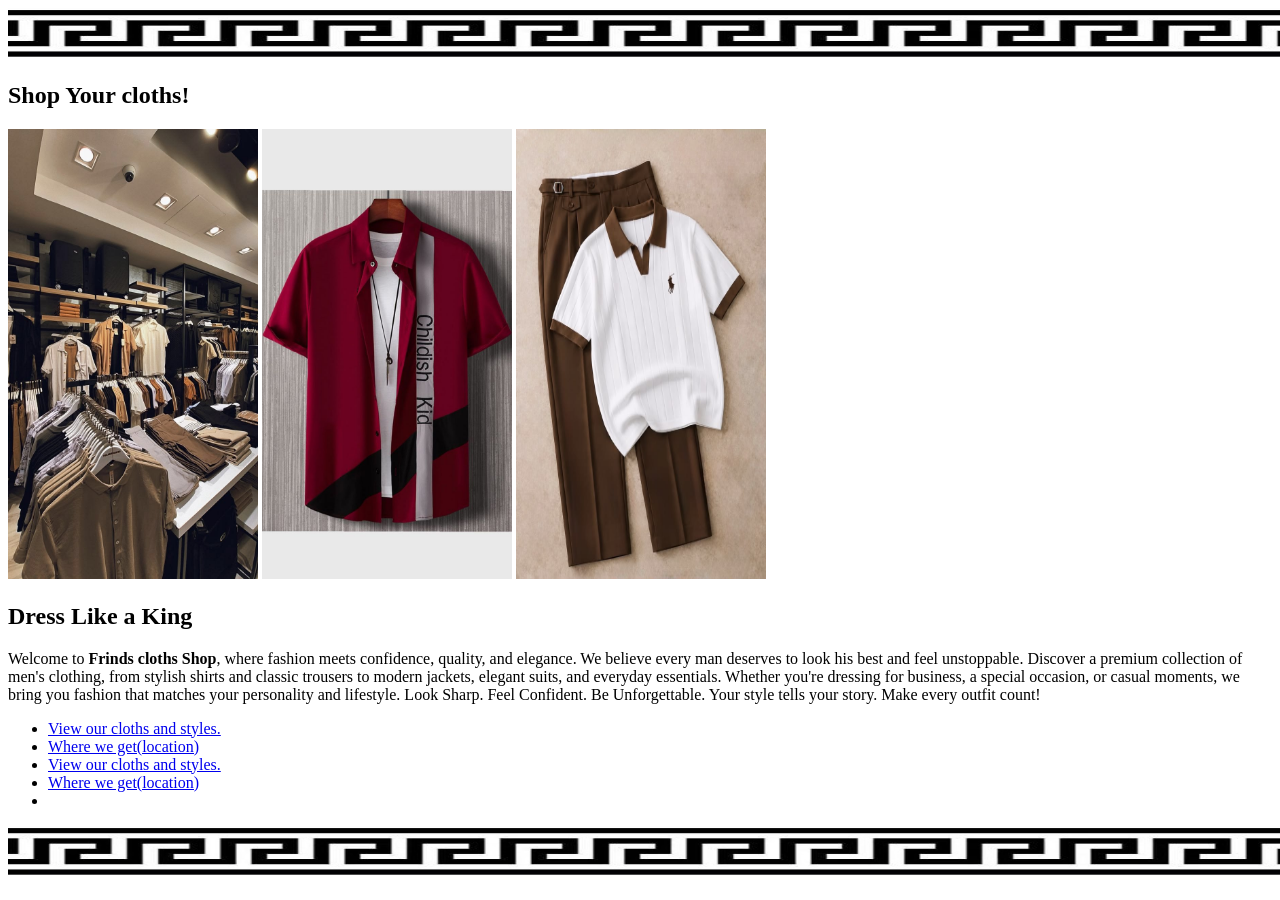
<file: index.html>
<!DOCTYPE html>
<html>
    <head>
<title>
   <link rel="stylesheet" href="recip.css">
    Frinds cloth shop
</title>
</head>

 <body>
    
    <img src="images/bg.jpg" width="1500" height="50">
 <h2>Shop Your cloths!</h2>
 <div class="image">
<span> <img src="images/a9.jpg" alt="Shope over view." width="250" height="450">
      <img src="images/bg4.jpg" alt="Shope over view." width="250" height="450"> 
      <img src="images/bg3.jpg" alt="Shope over view." width="250" height="450">
 </span>
 </div>
 <h2>Dress Like a King</h2>
<p>Welcome to <b>Frinds cloths Shop</b>, where fashion meets confidence, quality, and elegance. We believe every man deserves to look his best and feel unstoppable.

Discover a premium collection of men's clothing, from stylish shirts and classic trousers to modern jackets, elegant suits, and everyday essentials. Whether you're dressing for business, a special occasion, or casual moments, we bring you fashion that matches your personality and lifestyle.

Look Sharp. Feel Confident. Be Unforgettable.

Your style tells your story. Make every outfit count!</p>

<ul>
   <li> <a href="viewcloth-index.html">View our cloths and styles.</a></li>
   <li> <a href="adress-index.html">Where we get(location)</a></li>
   <li> <a href="viewcloth-index.html">View our cloths and styles.</a></li>
   <li> <a href="adress-index.html">Where we get(location)</a></li>
   <li> <a href=""></a></li>
</ul>
<img src="images/bg.jpg" width="1500" height="50">
 </body>

</html>
</file>
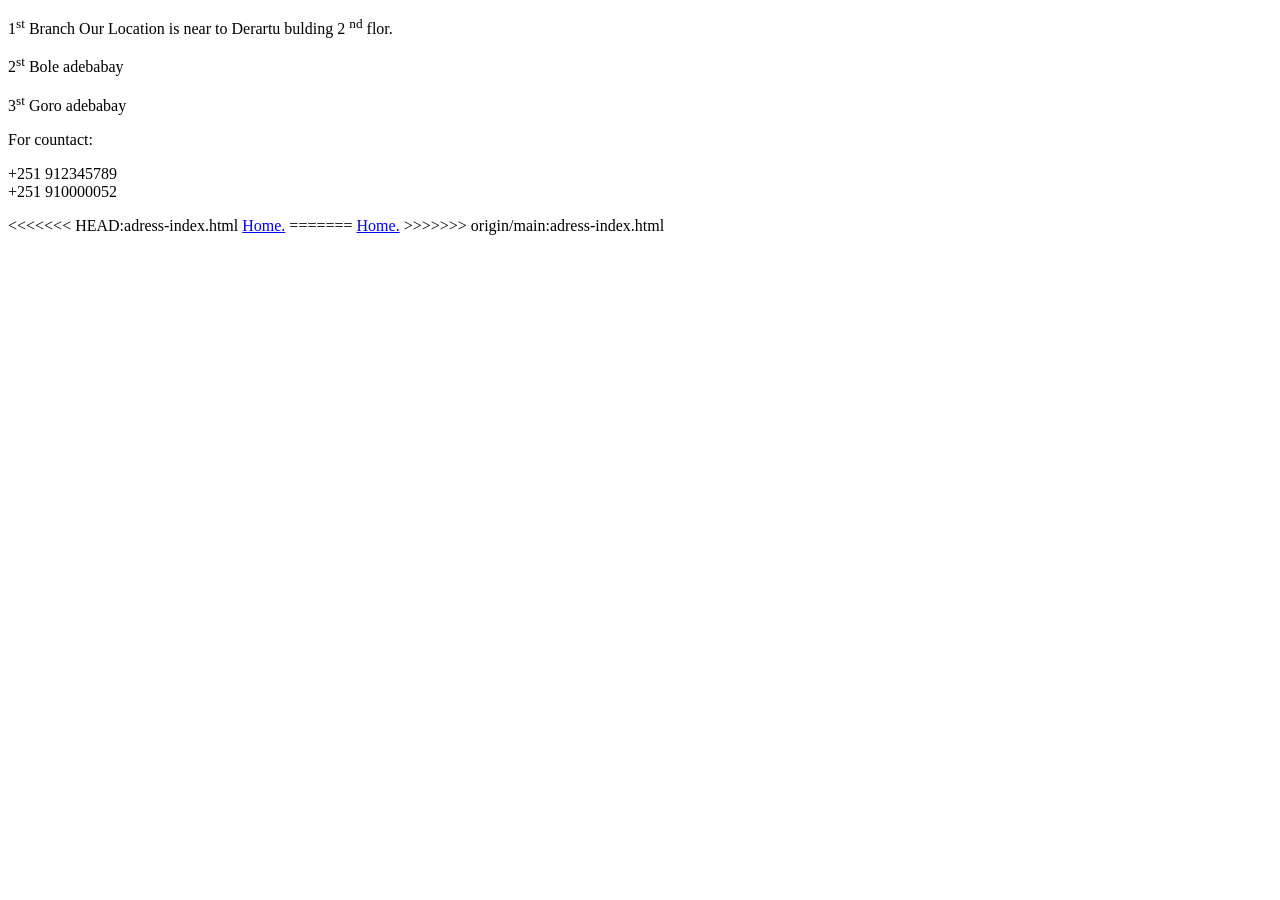
<file: adress-index.html>
<!DOCTYPE html>
<html>
    <head>
<title>
    location
</title>
</head>

 <body>
    <p>1<sup>st</sup> Branch Our Location is near to Derartu bulding 2 <sup>nd</sup> flor.</p>
    <p>2<sup>st</sup> Bole adebabay  </p>
    <p>3<sup>st</sup> Goro adebabay </p>
    <p>For countact:</p>
    <p>+251 912345789 <br>
       +251 910000052 </p>



<<<<<<< HEAD:adress-index.html
    <a href="index.html">Home.</a>
=======
    <a href="index.html">Home.</a>
>>>>>>> origin/main:adress-index.html
</body>

</html>
</file>
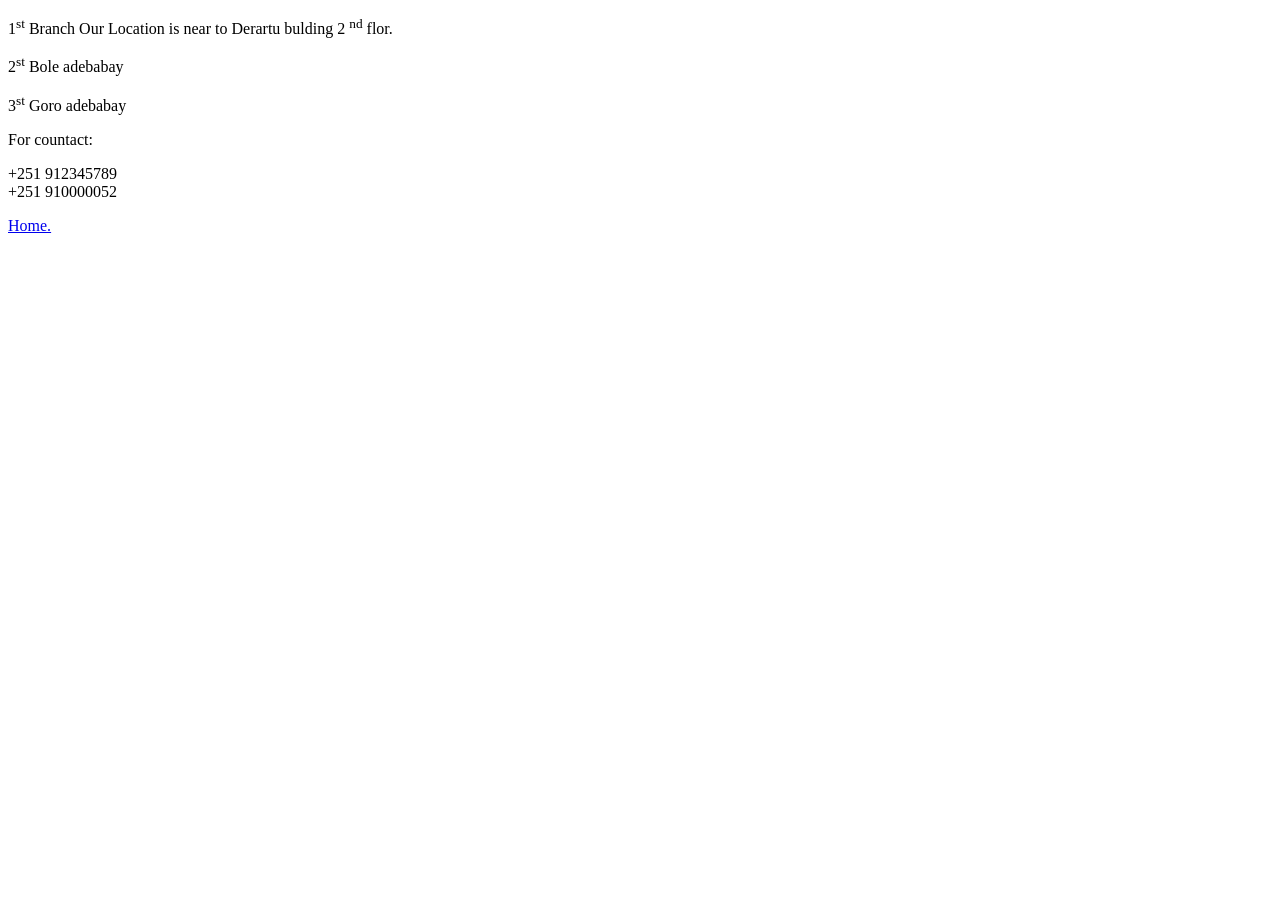
<file: adress-index.html.html>
<!DOCTYPE html>
<html>
    <head>
<title>
    location
</title>
</head>

 <body>
    <p>1<sup>st</sup> Branch Our Location is near to Derartu bulding 2 <sup>nd</sup> flor.</p>
    <p>2<sup>st</sup> Bole adebabay  </p>
    <p>3<sup>st</sup> Goro adebabay </p>
    <p>For countact:</p>
    <p>+251 912345789 <br>
       +251 910000052 </p>



    <a href="index.html.html">Home.</a>
</body>

</html>
</file>
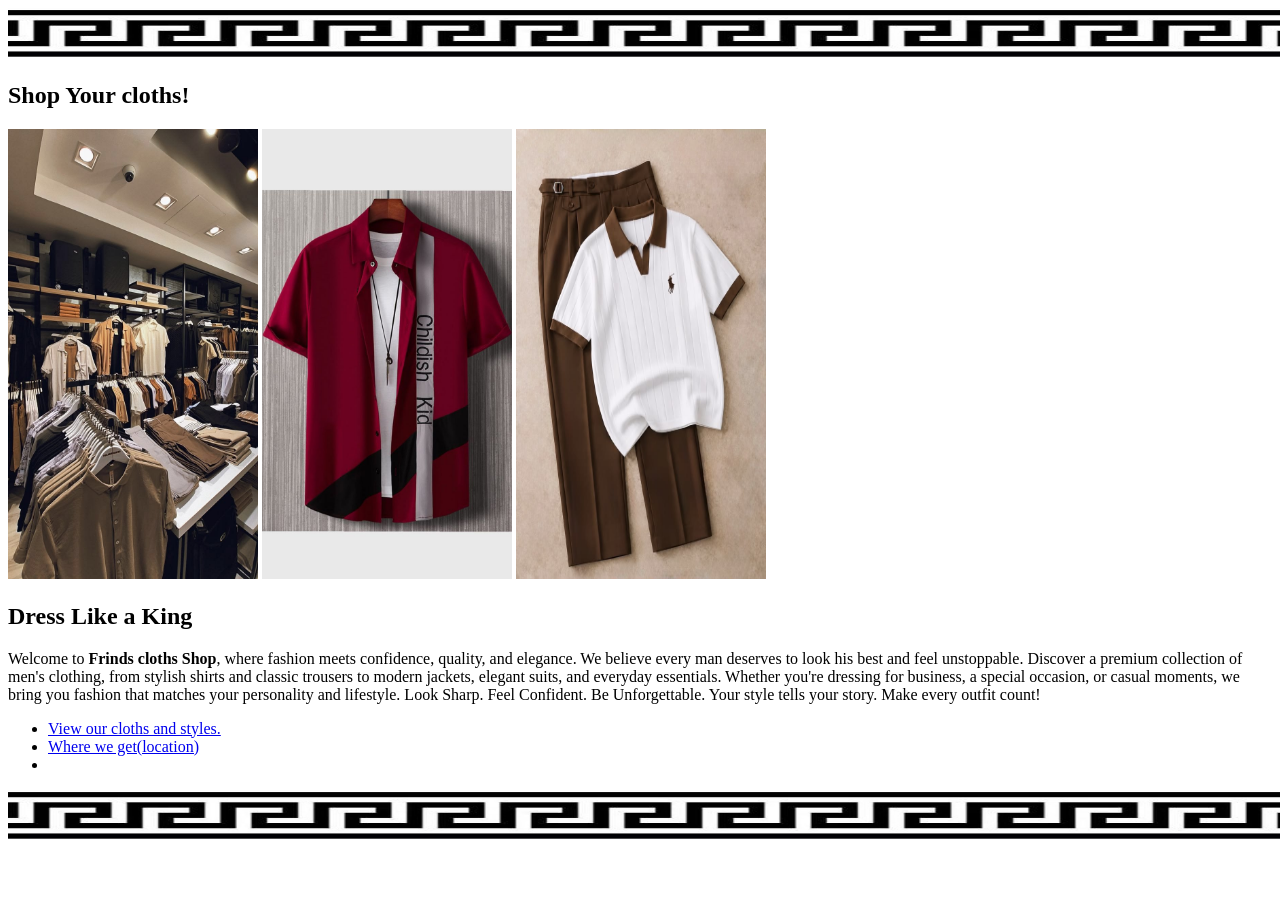
<file: home-index.html.html>
<!DOCTYPE html>
<html>
    <head>
<title>
    <link rel="stylesheet" href="log1.css" >
    Frinds cloth shop
</title>
</head>

 <body>
    <img src="images/bg.jpg" width="1500" height="50">
 <h2>Shop Your cloths!</h2>
<span> <img src="images/a9.jpg" alt="Shope over view." width="250" height="450">
      <img src="images/bg4.jpg" alt="Shope over view." width="250" height="450"> 
      <img src="images/bg3.jpg" alt="Shope over view." width="250" height="450">
 </span>
 <h2>Dress Like a King</h2>
<p>Welcome to <b>Frinds cloths Shop</b>, where fashion meets confidence, quality, and elegance. We believe every man deserves to look his best and feel unstoppable.

Discover a premium collection of men's clothing, from stylish shirts and classic trousers to modern jackets, elegant suits, and everyday essentials. Whether you're dressing for business, a special occasion, or casual moments, we bring you fashion that matches your personality and lifestyle.

Look Sharp. Feel Confident. Be Unforgettable.

Your style tells your story. Make every outfit count!</p>

<ul>
   <li> <a href="viewcloth.html">View our cloths and styles.</a></li>
   <li> <a href="location.html">Where we get(location)</a></li>
   <li> <a href=""></a></li>
</ul>
<img src="images/bg.jpg" width="1500" height="50">
 </body>

</html>
</file>
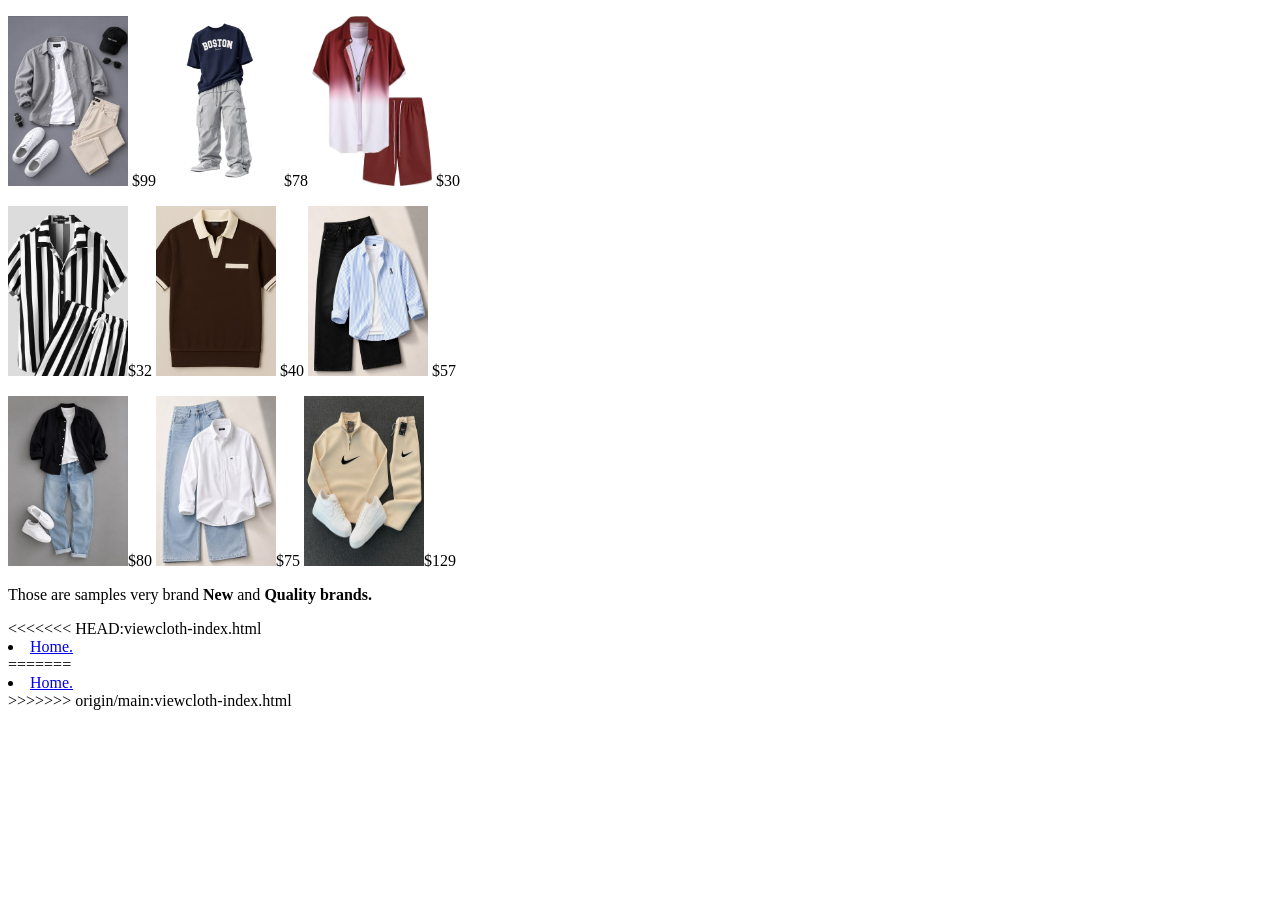
<file: viewcloth-index.html>
<!DOCTYPE html>
<html>
    <head>
<title>
    view our cloths
</title>
</head>

 <body>
   <p><span> <img src="images/a3.jpg" width="120" height="170"> $99
     <img src="images/a2.jpg" width="120" height="170"> $78
     <img src="images/a6.jpg" width="120" height="170"> $30
     </span></p>
    <p> <span> <img src="images/a1.jpg" width="120" height="170">$32
         <img src="images/a7.jpg" width="120" height="170"> $40
          <img src="images/a4.jpg" width="120" height="170"> $57
        </span></p>
    <p> <span> <img src="images/a8.jpg"width="120" height="170">$80 
        <img src="images/a5.jpg"width="120" height="170">$75
        <img src="images/01.jpg"width="120" height="170">$129
    </span></p>
     <p>Those are samples very brand <b>New</b> and <b>Quality brands.</b></p>
     <oi>
<<<<<<< HEAD:viewcloth-index.html
        <li><a href="index.html">Home.</a></li>
=======
        <li><a href="index.html">Home.</a></li>
>>>>>>> origin/main:viewcloth-index.html
     </oi>
    
</body>
</html>
</file>
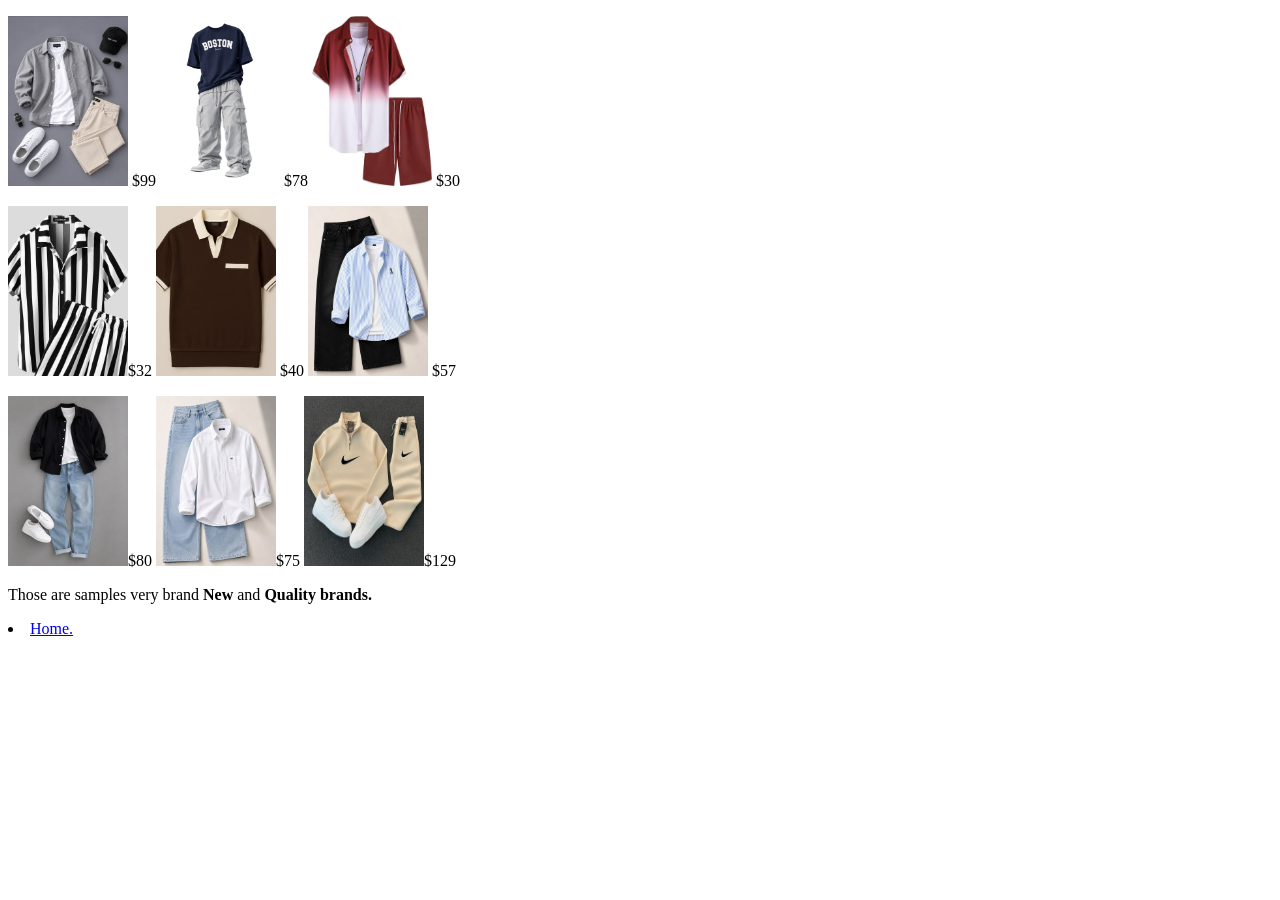
<file: viewcloth-index.html.html>
<!DOCTYPE html>
<html>
    <head>
<title>
    view our cloths
</title>
</head>

 <body>
   <p><span> <img src="images/a3.jpg" width="120" height="170"> $99
     <img src="images/a2.jpg" width="120" height="170"> $78
     <img src="images/a6.jpg" width="120" height="170"> $30
     </span></p>
    <p> <span> <img src="images/a1.jpg" width="120" height="170">$32
         <img src="images/a7.jpg" width="120" height="170"> $40
          <img src="images/a4.jpg" width="120" height="170"> $57
        </span></p>
    <p> <span> <img src="images/a8.jpg"width="120" height="170">$80 
        <img src="images/a5.jpg"width="120" height="170">$75
        <img src="images/01.jpg"width="120" height="170">$129
    </span></p>
     <p>Those are samples very brand <b>New</b> and <b>Quality brands.</b></p>
     <oi>
        <li><a href="index.html.html">Home.</a></li>
     </oi>
    
</body>
</html>
</file>
